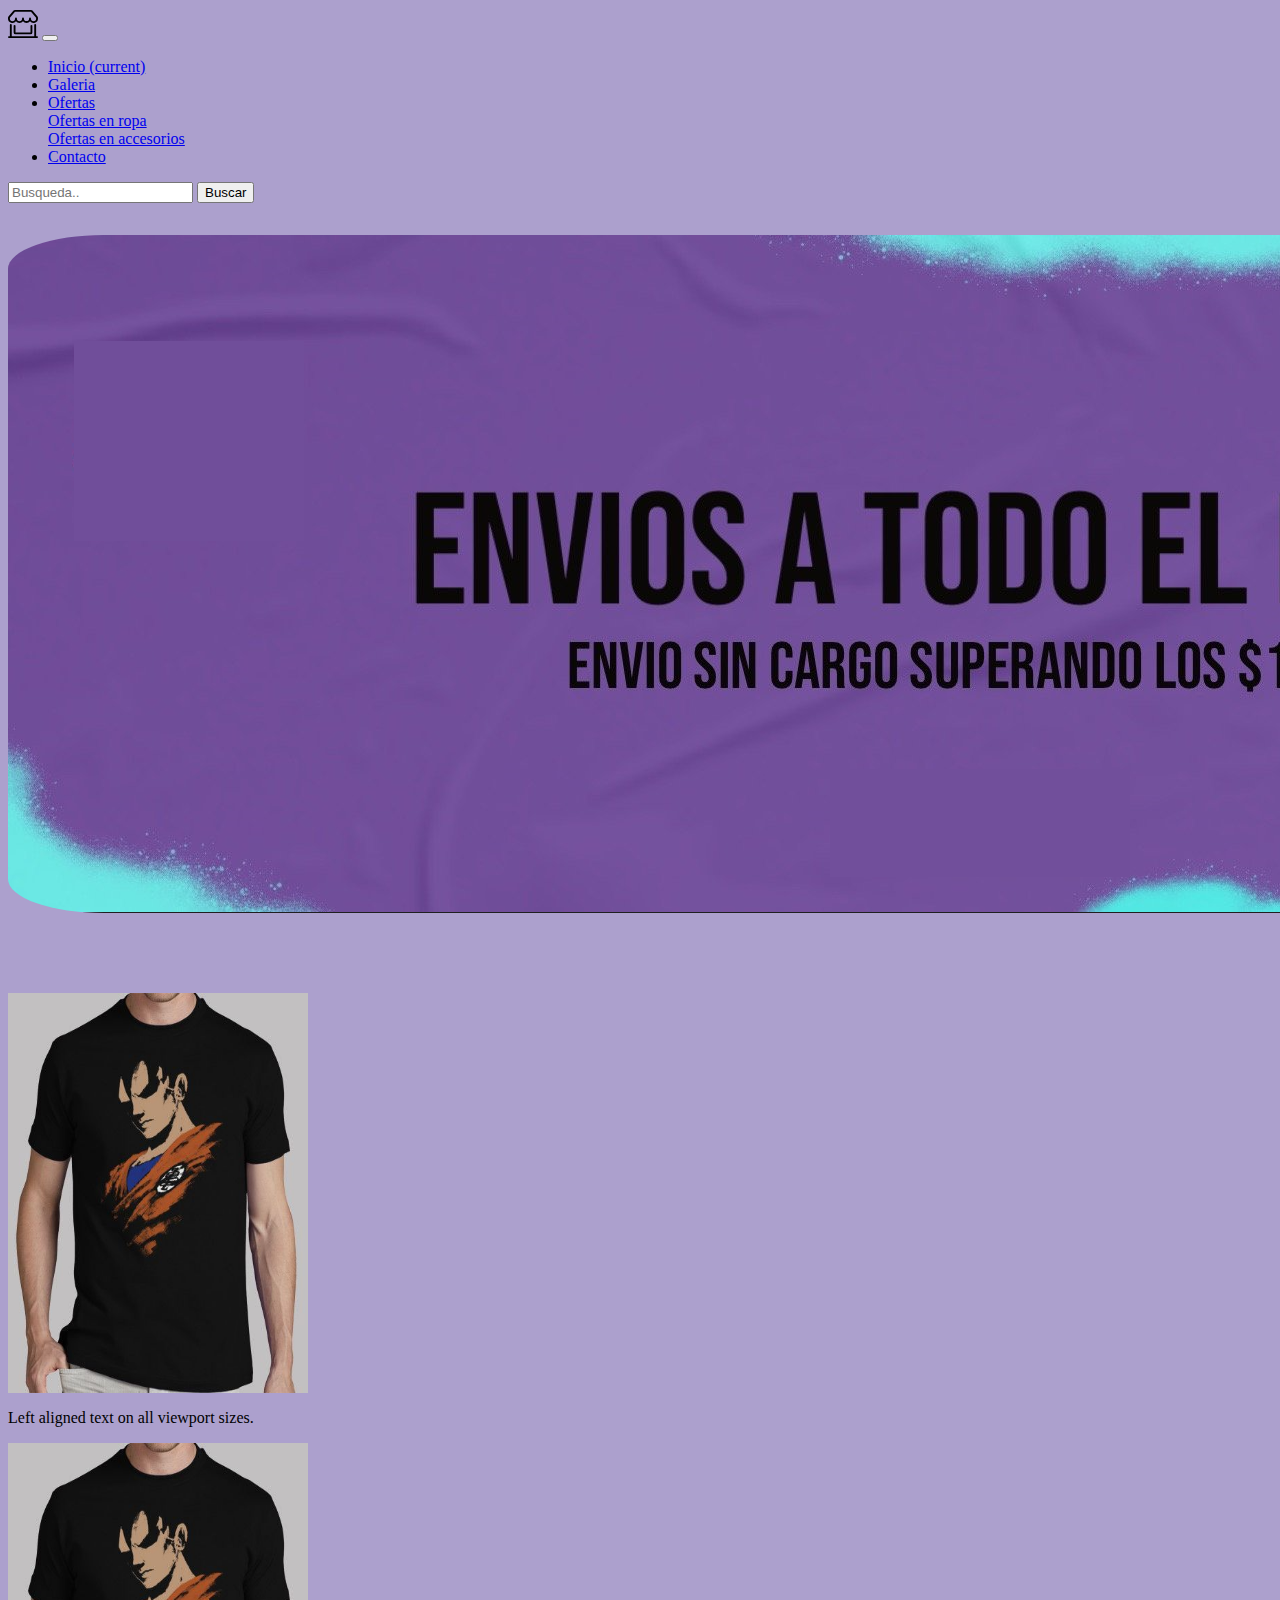
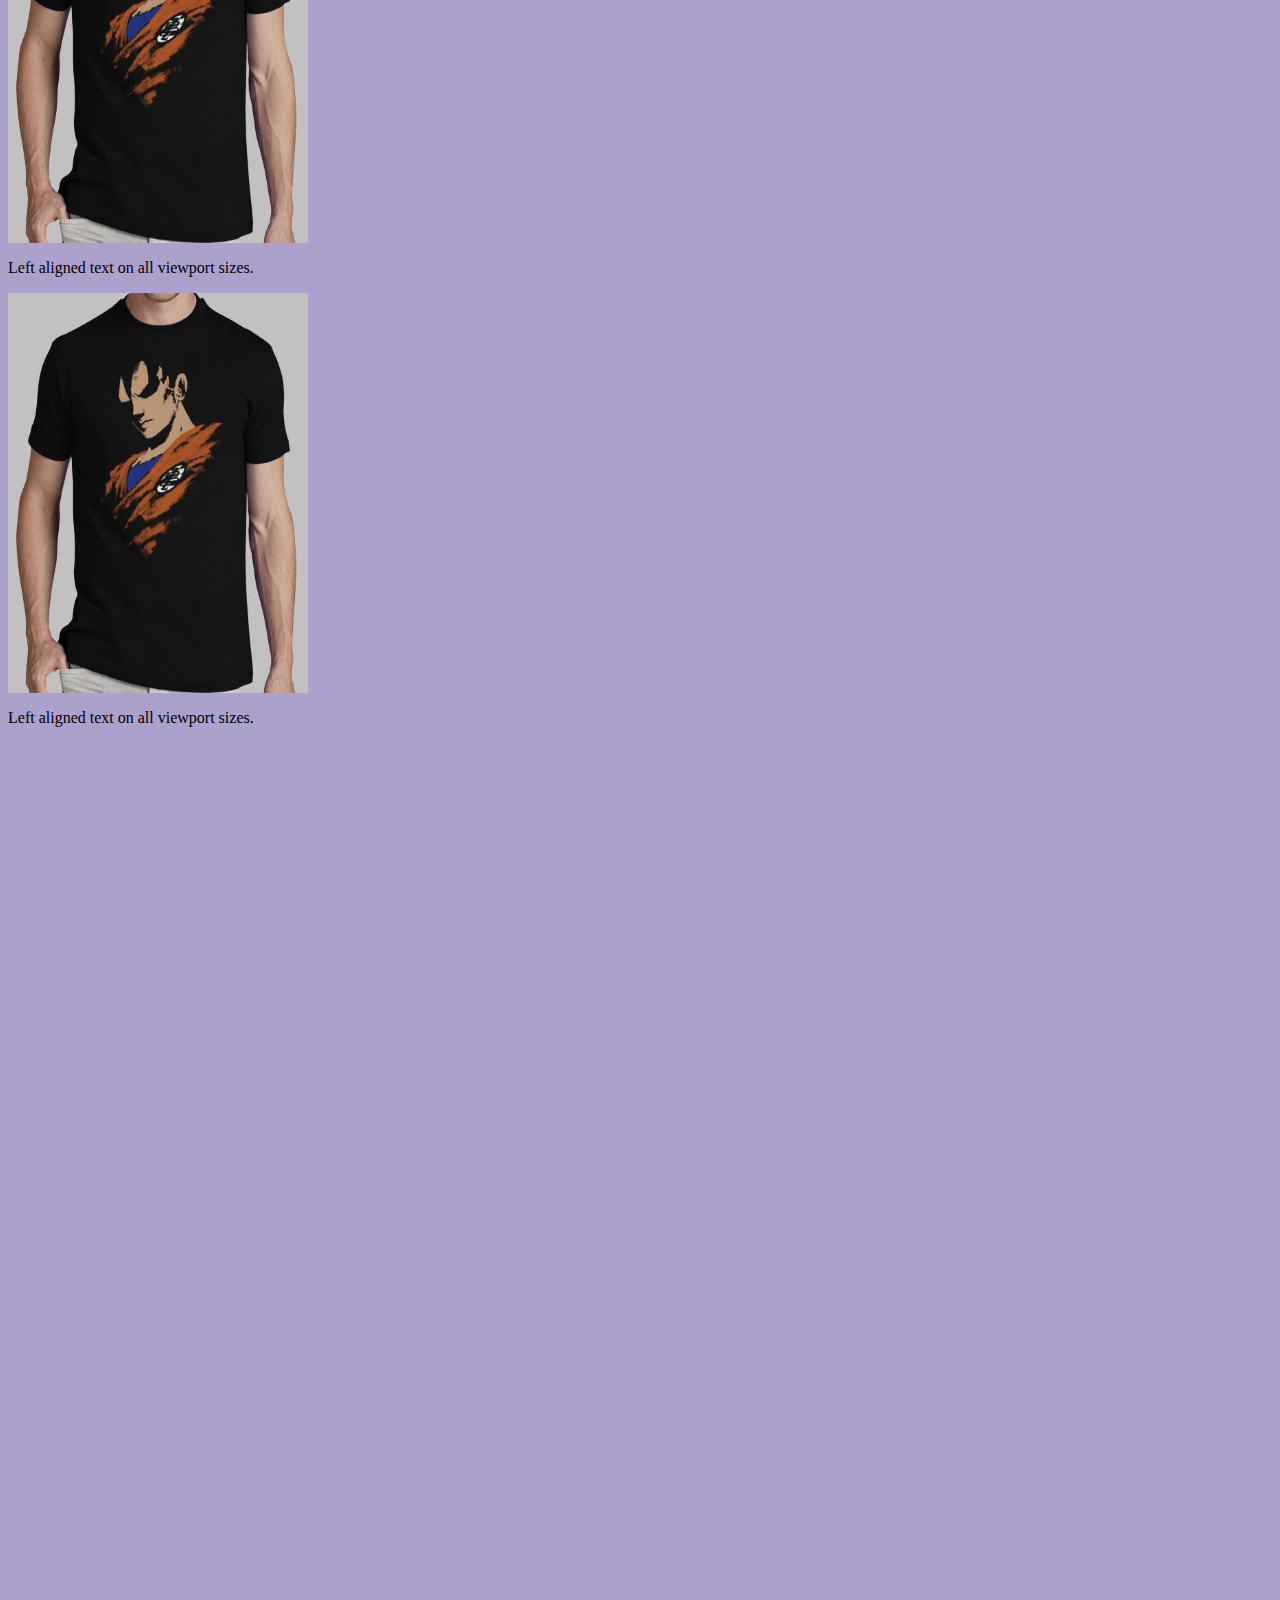
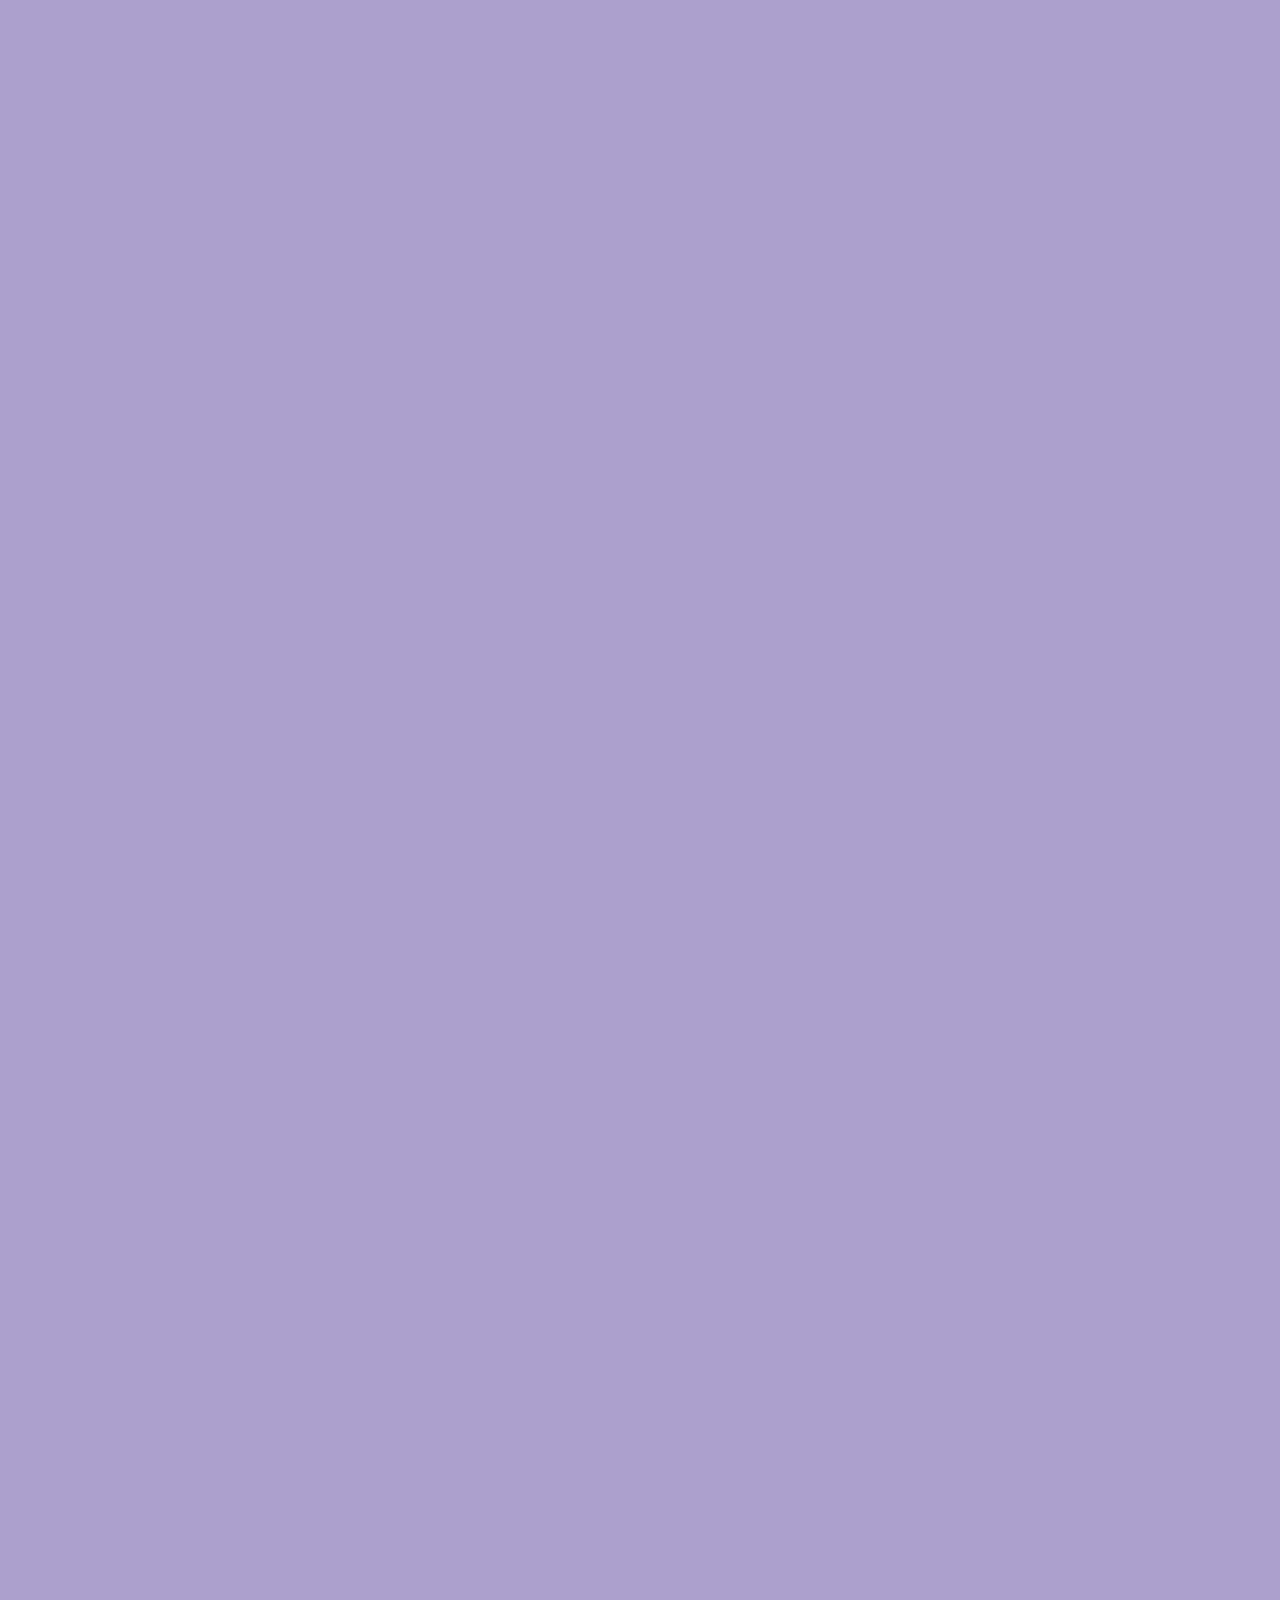
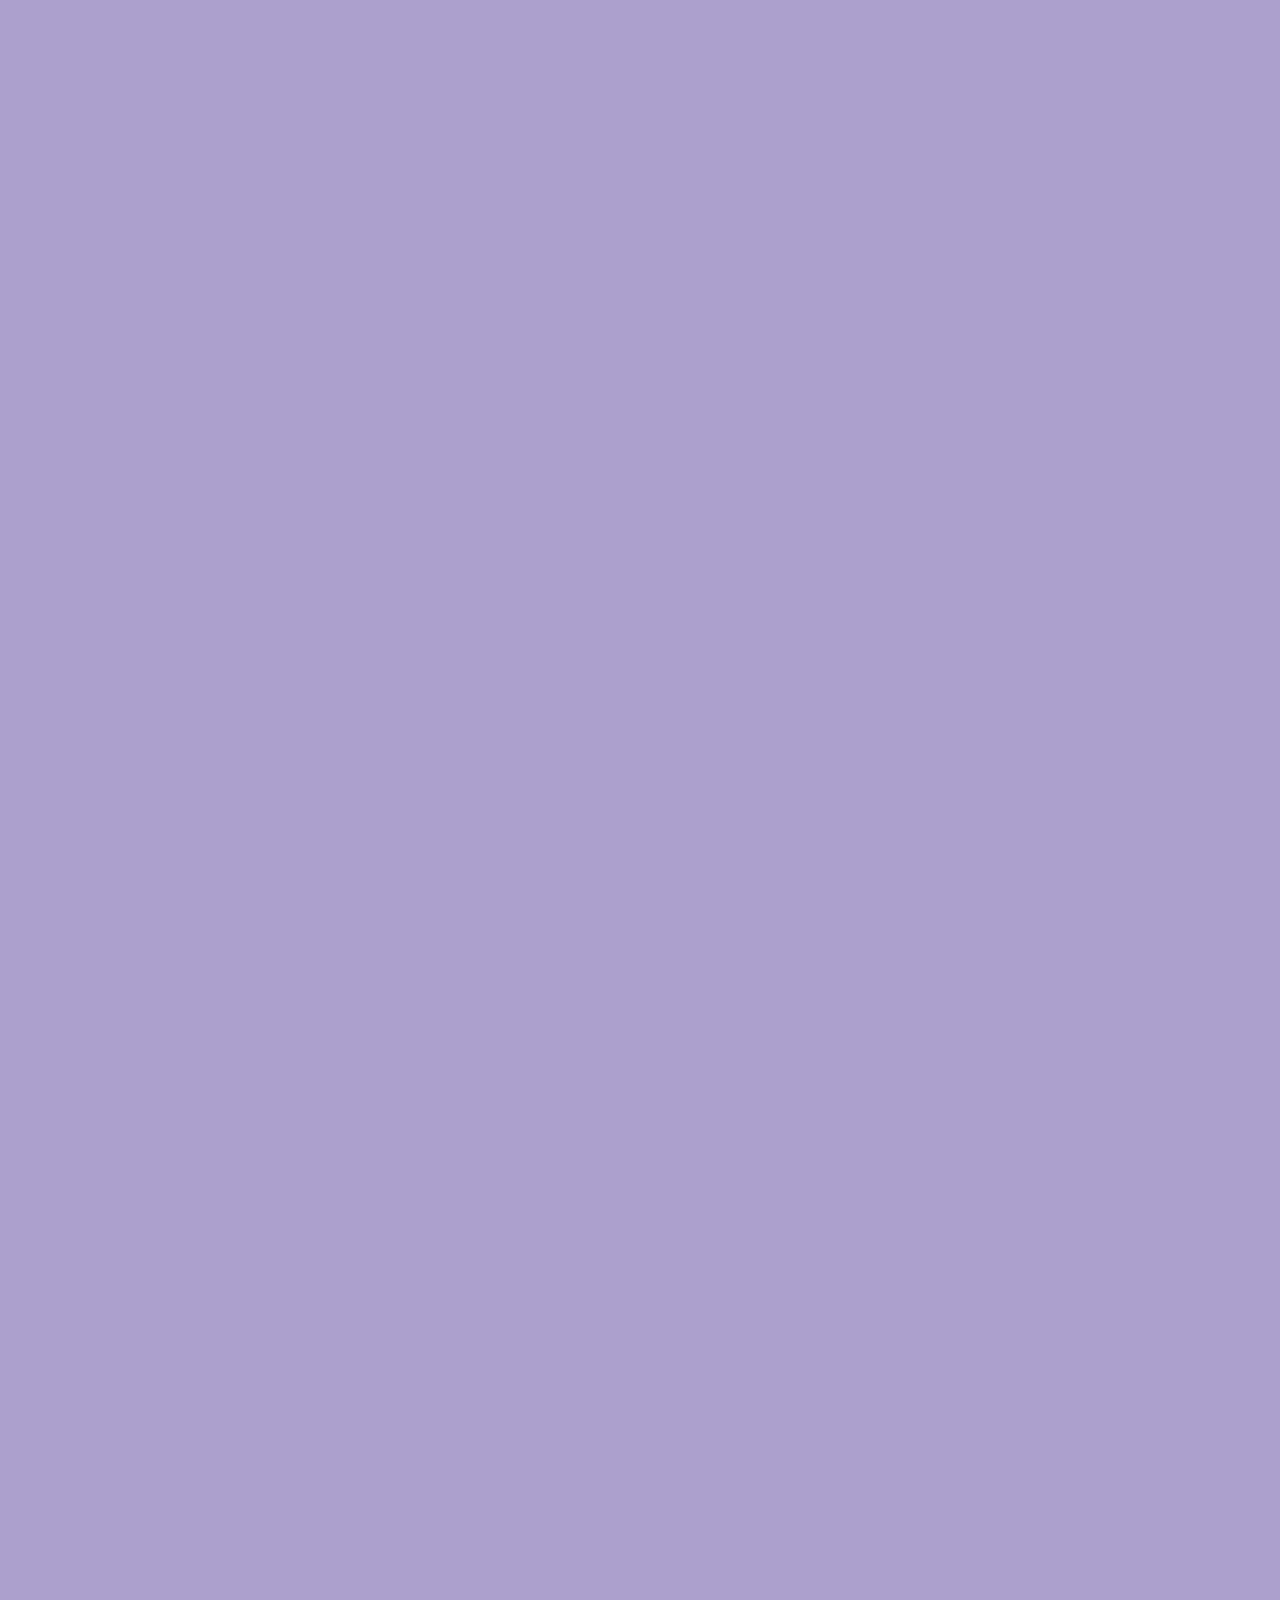
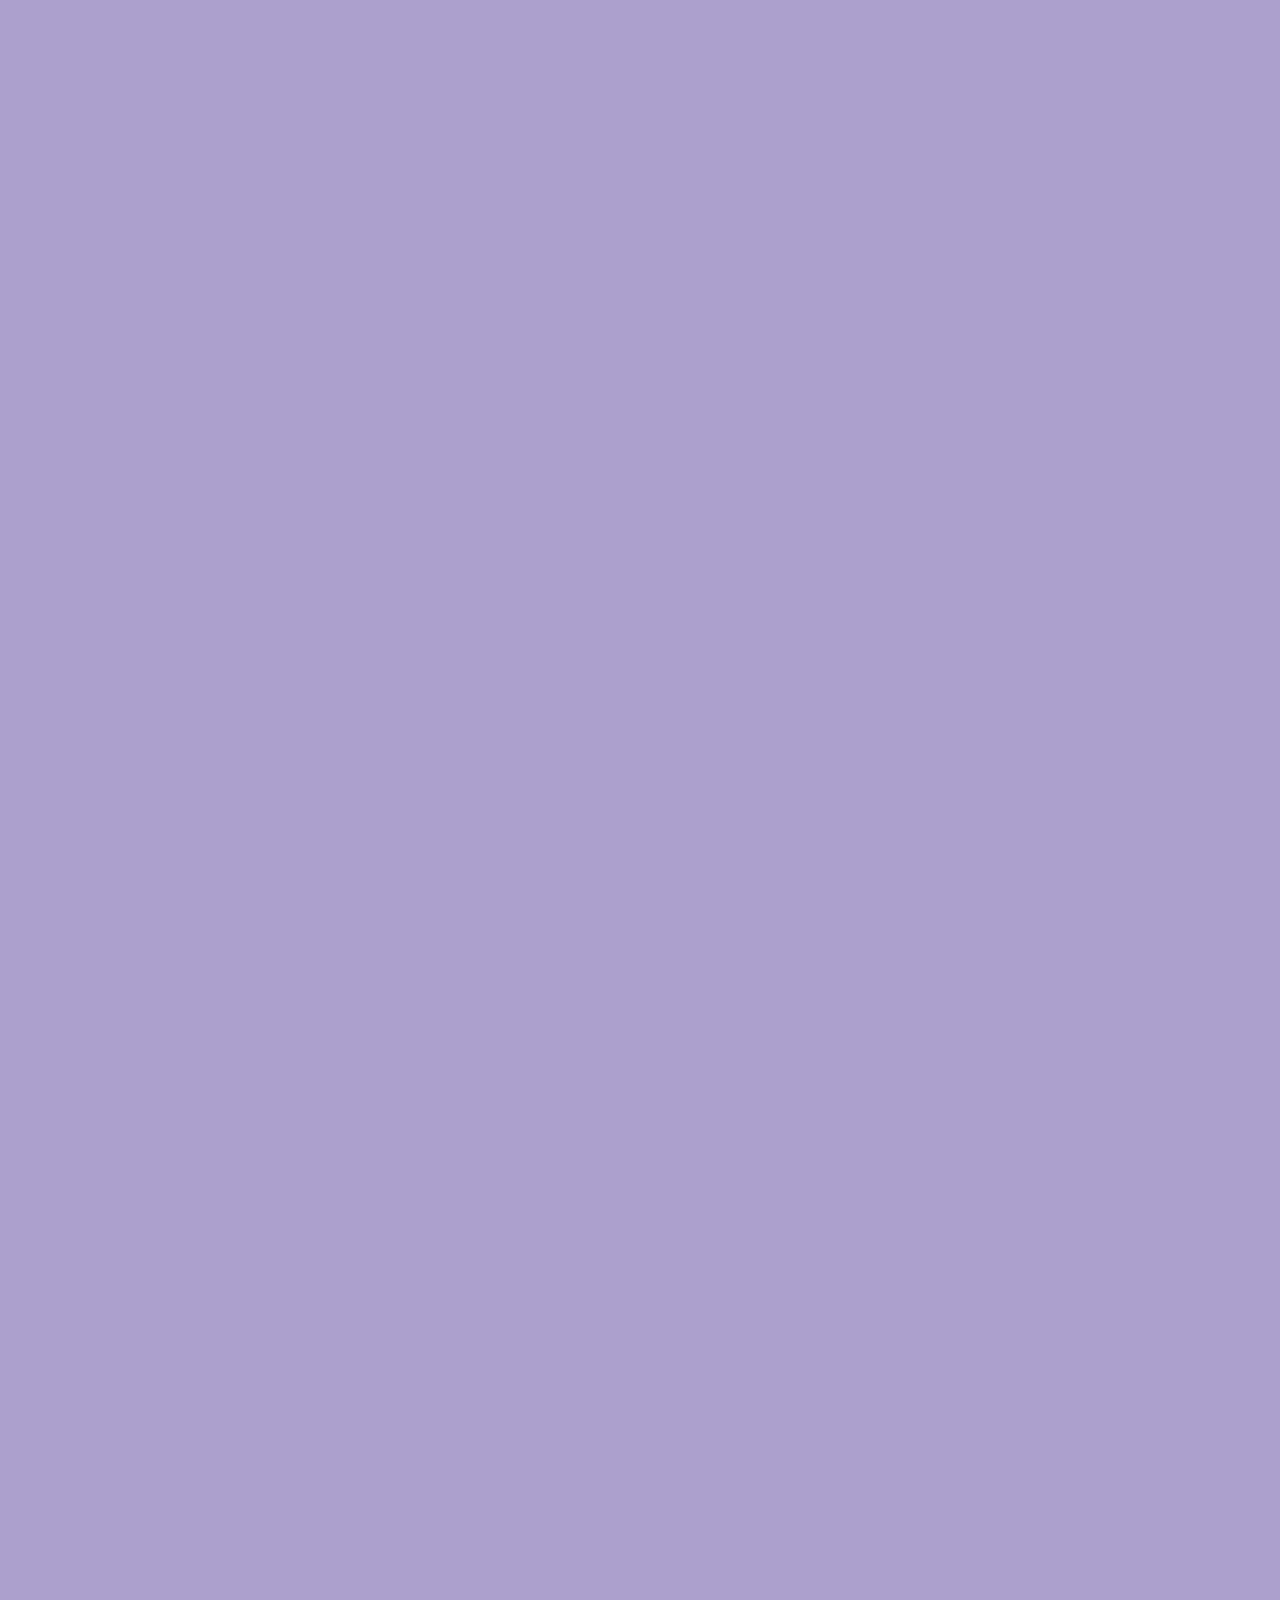
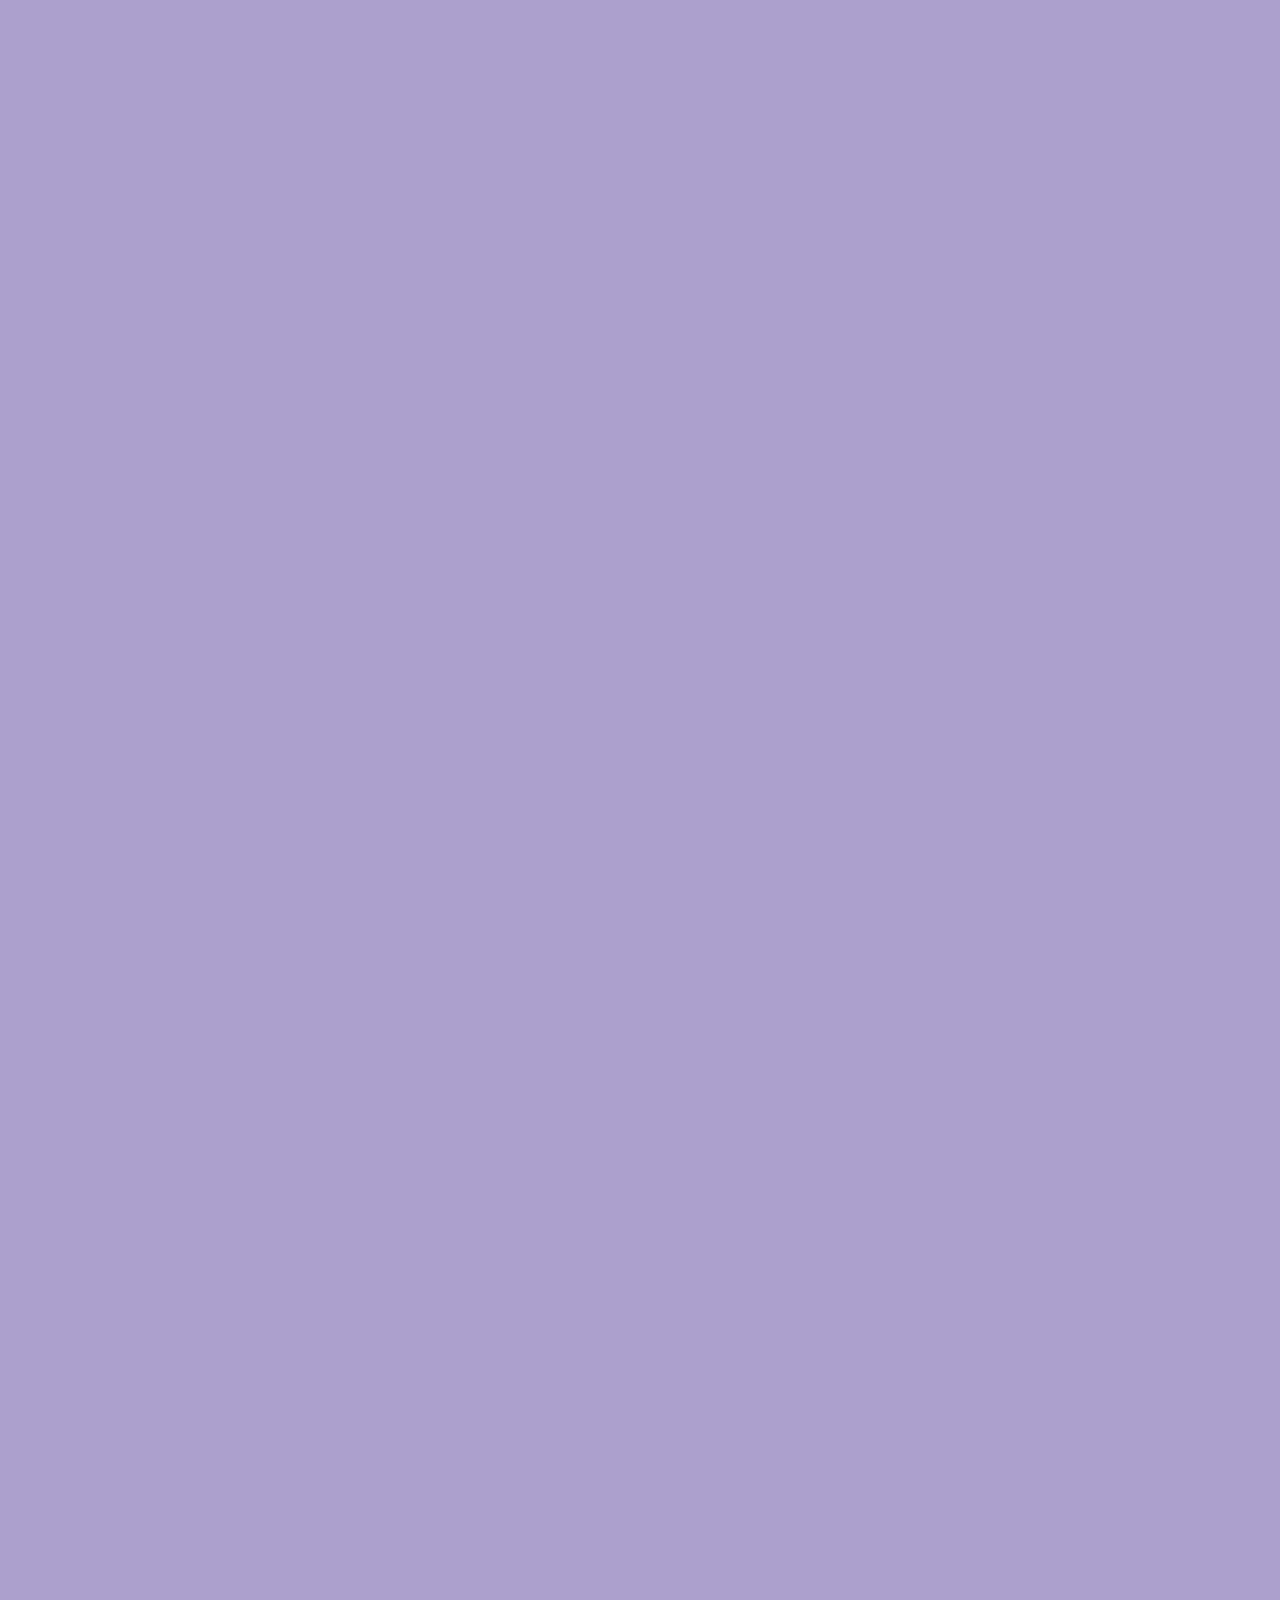
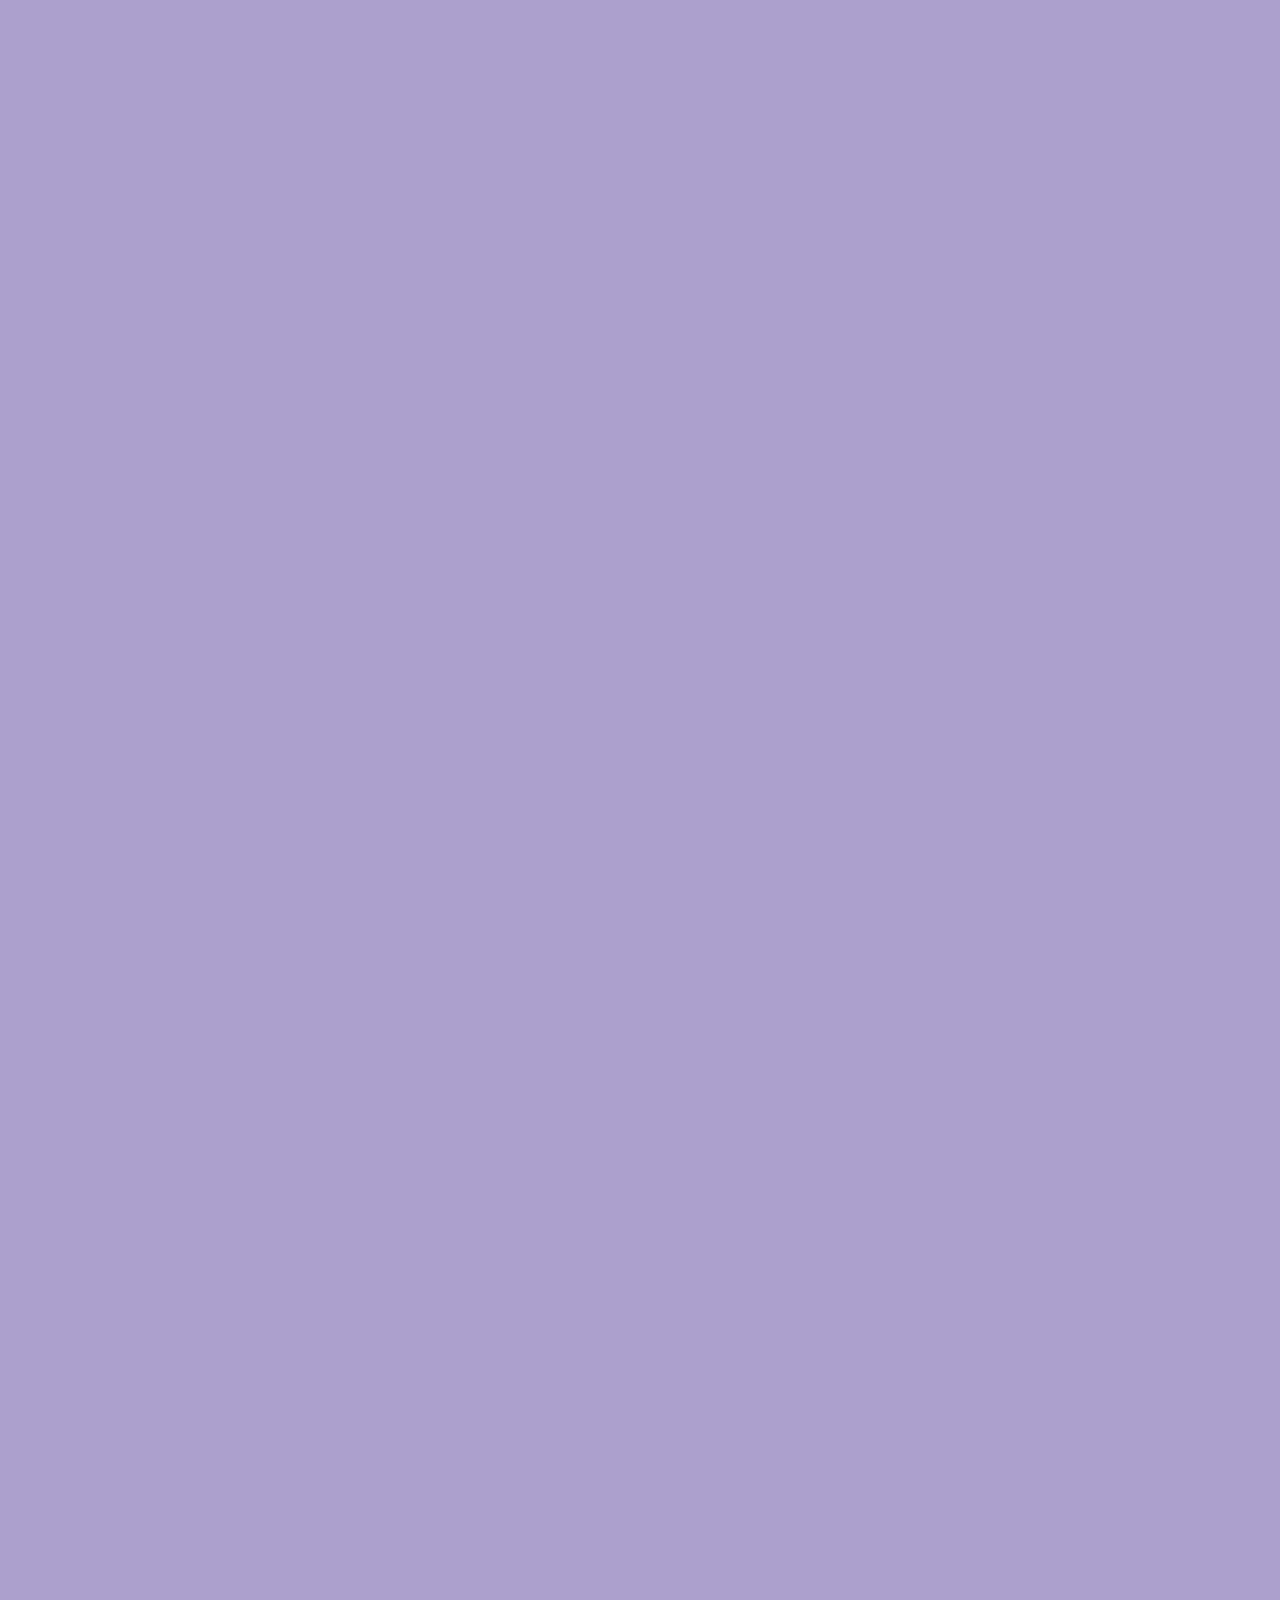
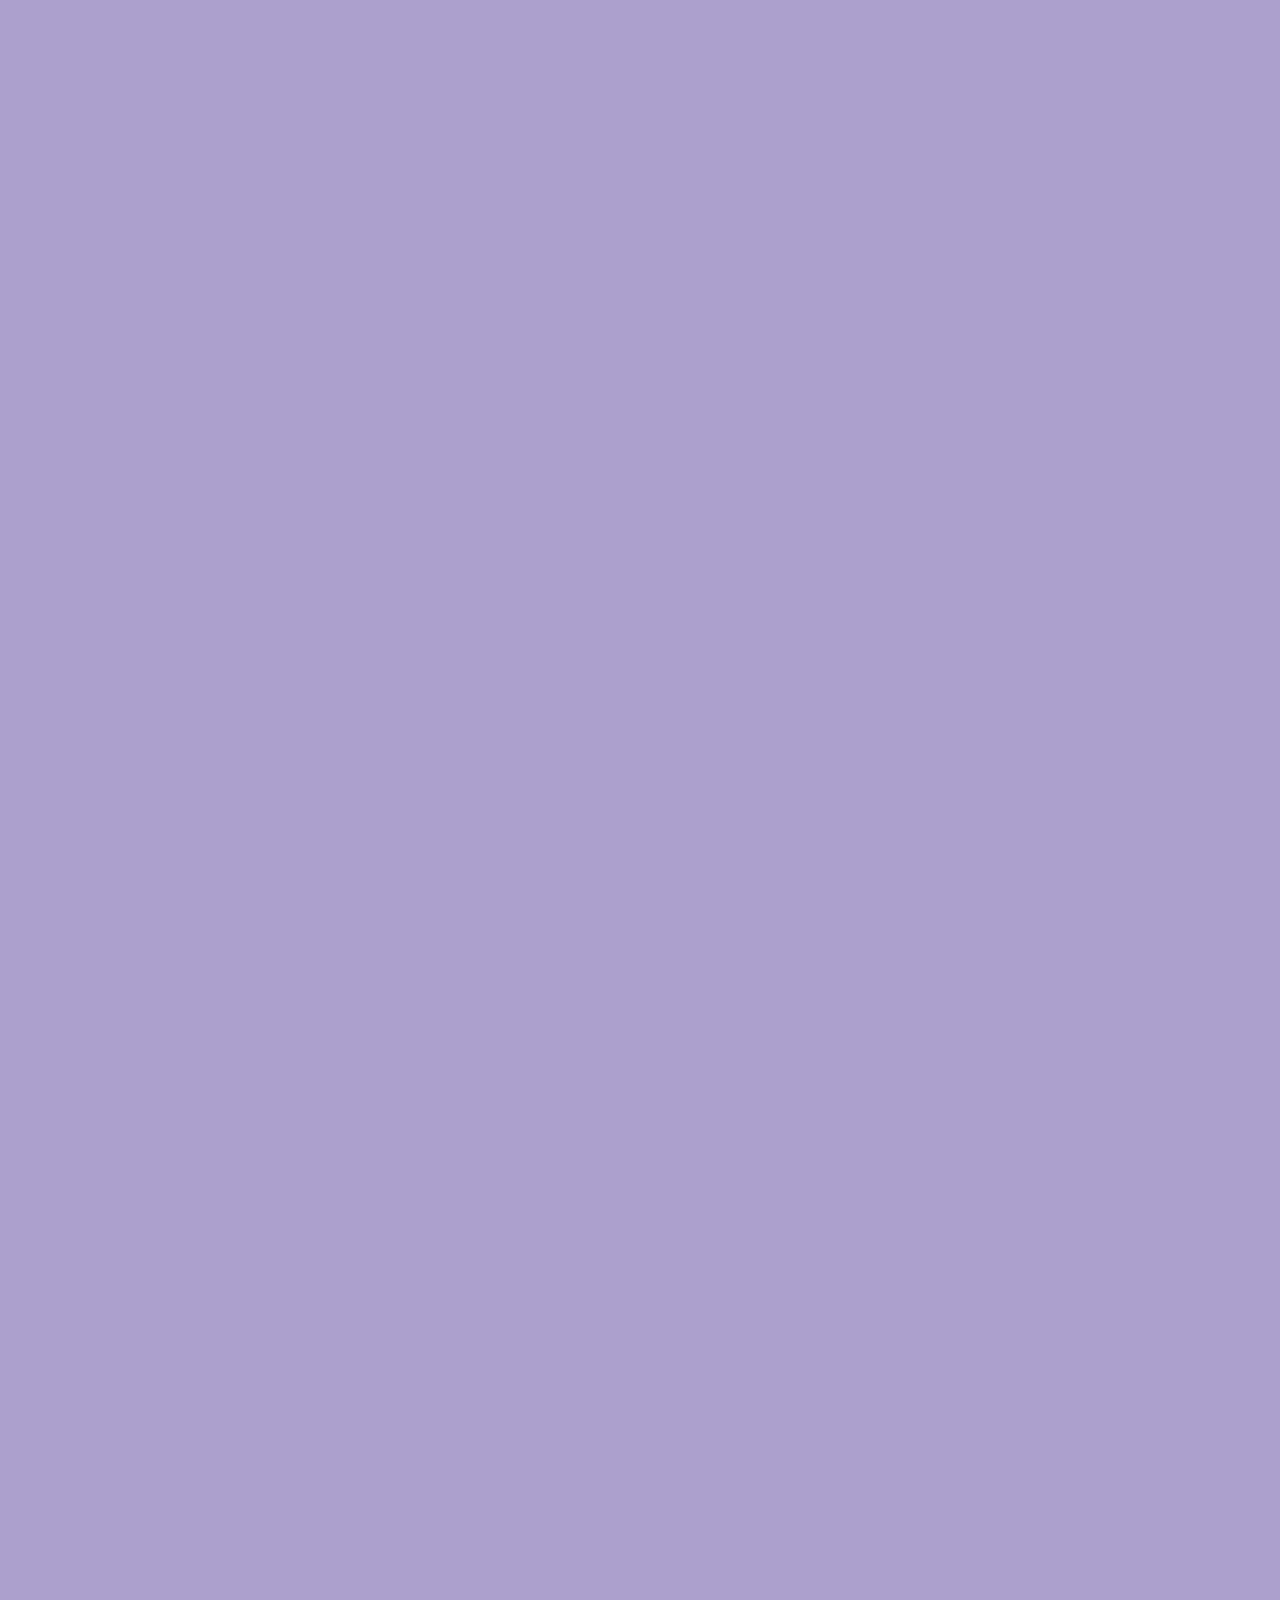
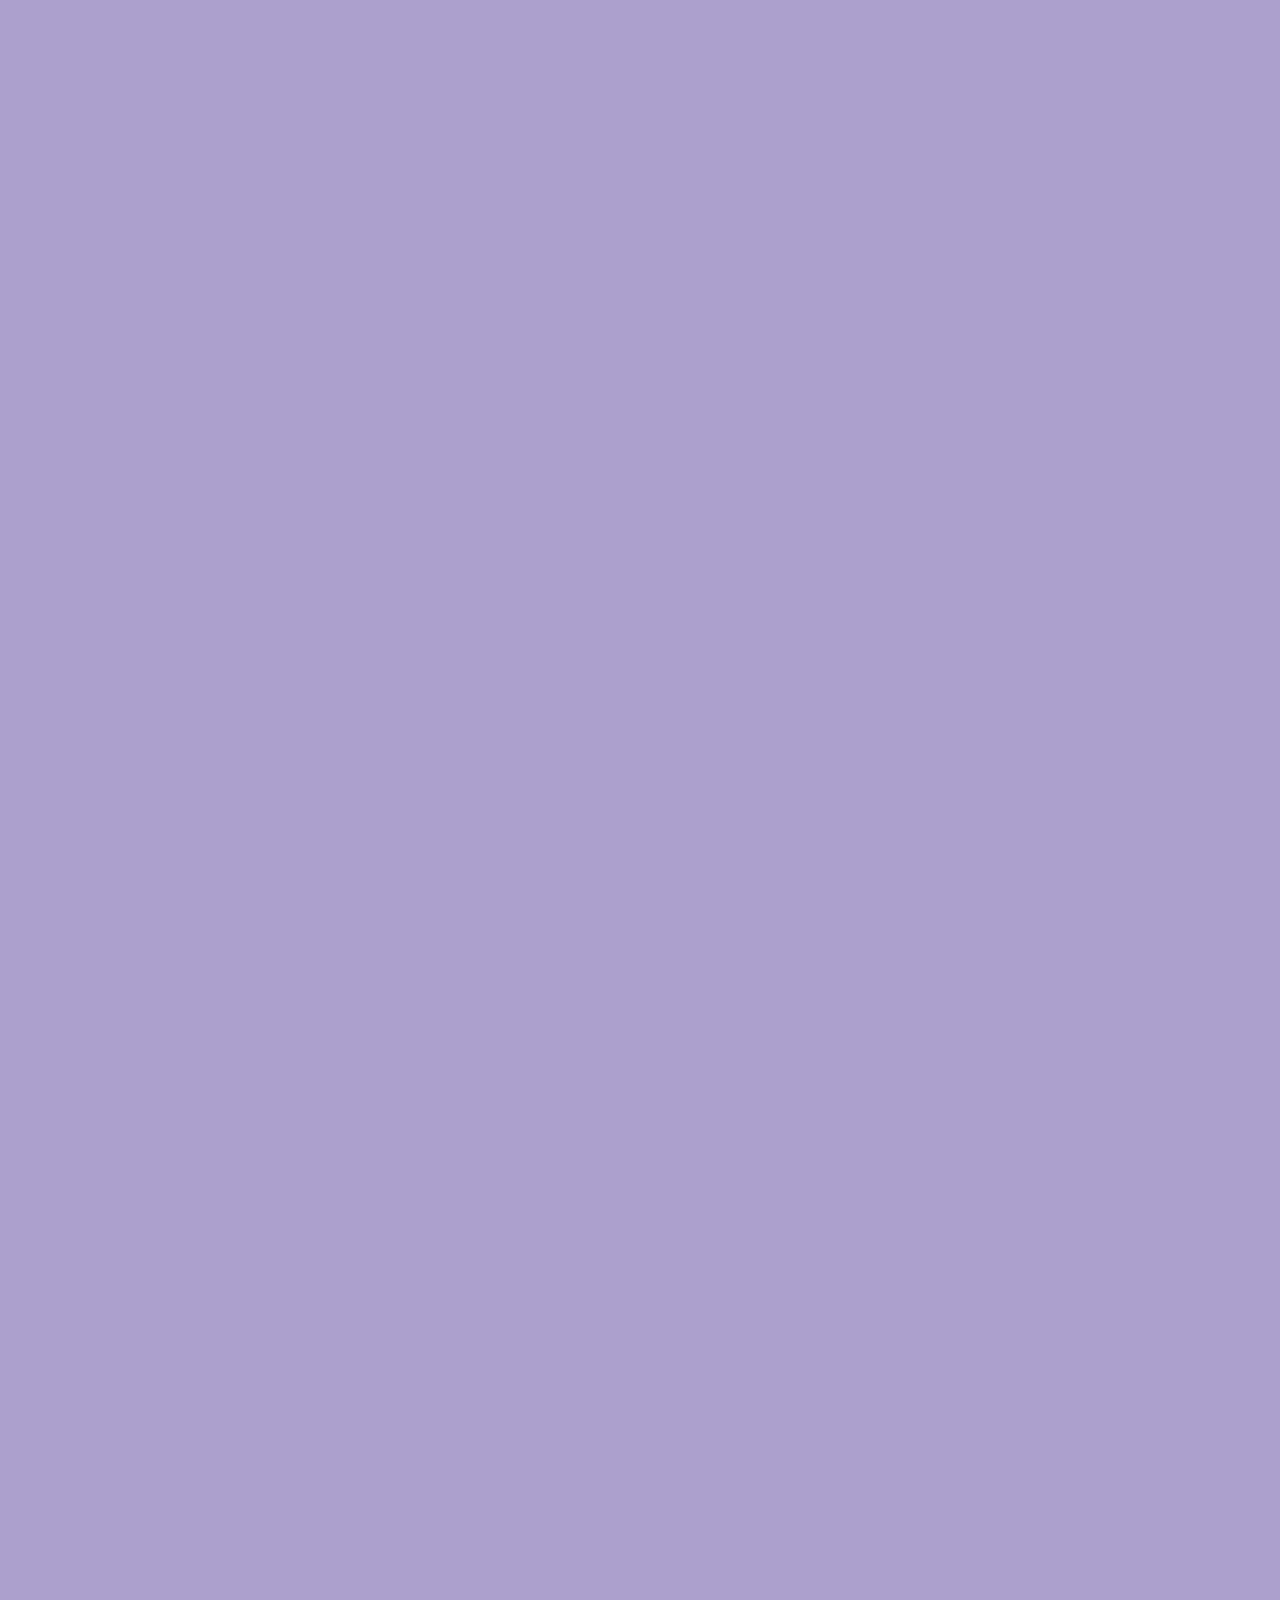
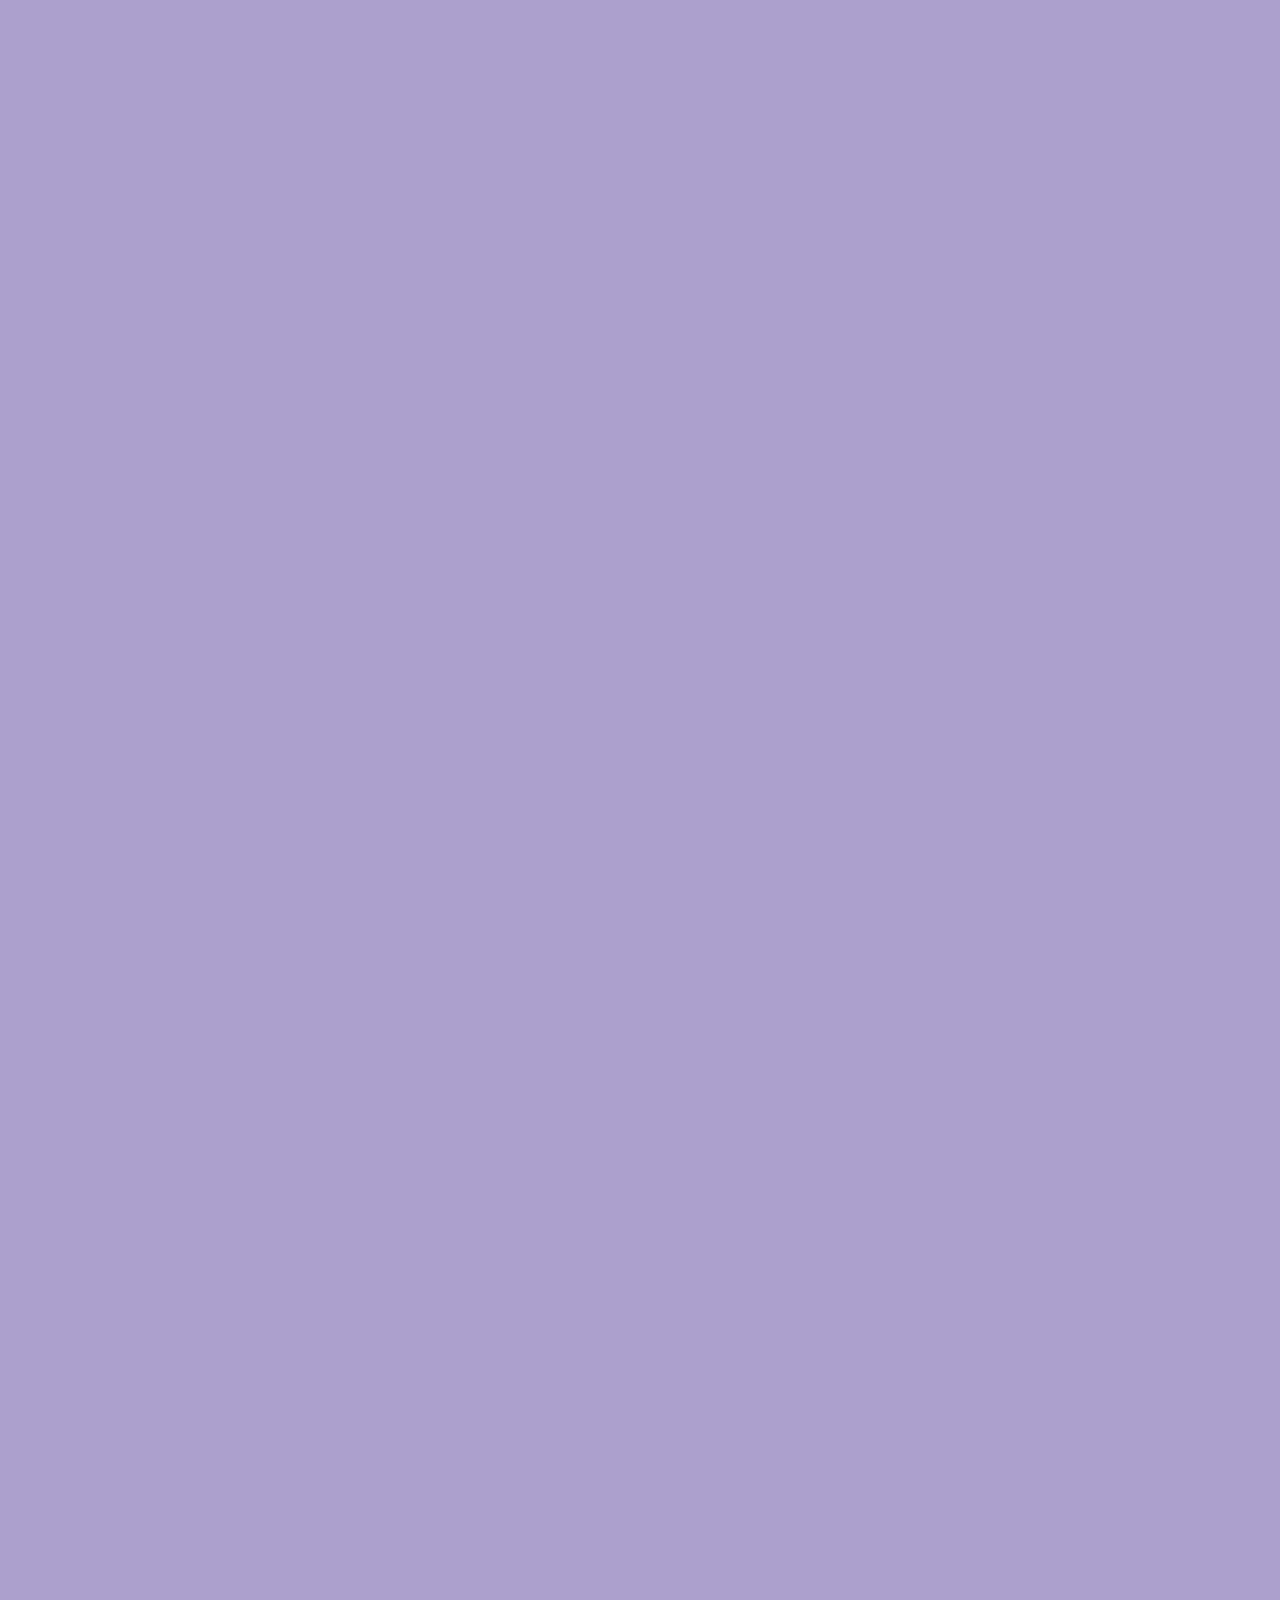
<file: index.html>
<html lang="en">
<head>
    <meta charset="UTF-8">
    <meta http-equiv="X-UA-Compatible" content="IE=edge">
    <meta name="viewport" content="width=device-width, initial-scale=1.0">
    <title>Bootstrap-example</title>
    <link rel="stylesheet" href="https://cdn.jsdelivr.net/npm/bootstrap@4.6.1/dist/css/bootstrap.min.css" integrity="sha384-zCbKRCUGaJDkqS1kPbPd7TveP5iyJE0EjAuZQTgFLD2ylzuqKfdKlfG/eSrtxUkn" crossorigin="anonymous">
    <link rel="stylesheet" href="/css/style.css">
</head>
<body class="colorbody">
    <header>
        <nav class="navbar navbar-expand-lg navbar-dark bg-dark">
            <a class="navbar-brand" href="#"></a>
            <img src="icons/shop-window.svg" width="30" height="30" class="d-inline-block align-top" alt="">
            <button class="navbar-toggler" type="button" data-toggle="collapse" data-target="#navbarSupportedContent" aria-controls="navbarSupportedContent" aria-expanded="false" aria-label="Toggle navigation">
            <span class="navbar-toggler-icon"></span>
            </button>
        
            <div class="collapse navbar-collapse" id="navbarSupportedContent">
            <ul class="navbar-nav mr-auto">
                <li class="nav-item active">
                <a class="nav-link" href="#">Inicio <span class="sr-only">(current)</span></a>
                </li>
                <li class="nav-item">
                <a class="nav-link" href="#">Galeria</a>
                </li>
                <li class="nav-item dropdown">
                <a class="nav-link dropdown-toggle" href="#" id="navbarDropdown" role="button" data-toggle="dropdown" aria-expanded="false">
                    Ofertas
                </a>
                <div class="dropdown-menu" aria-labelledby="navbarDropdown">
                    <a class="dropdown-item" href="#">Ofertas en ropa</a>
                    <div class="dropdown-divider"></div>
                    <a class="dropdown-item" href="#">Ofertas en accesorios</a>
                </div>
                </li>
                <li class="nav-item">
                <a class="nav-link" href="paginas/contacto.html">Contacto</a>
                
                </li>
            </ul>
            <form class="form-inline my-2 my-lg-0">
                <input class="form-control mr-sm-2" type="search" placeholder="Busqueda.." aria-label="Search">
                <button class="btn btn-outline-success my-2 my-sm-0" type="submit">Buscar</button>
            </form>
            </div>
        </nav>
    </header>
    <div class="container-lg">
    <img src="imgs/header.png" class="img-fluid" alt="...">
    </div>
    <div class="container">
        <div class="row">
        <div class="col-6 col-sm-4">
            <img src="imgs/remera1.jpg" width="300px" height="400px" alt="...">
            <p class="text-left">Left aligned text on all viewport sizes.</p>
        </div>
        <div class="col-6 col-sm-4">
            <img src="imgs/remera1.jpg" width="300px" height="400px" alt="...">
            <p class="text-left">Left aligned text on all viewport sizes.</p>
        </div>
        <div class="col-6 col-sm-4">
            <img src="imgs/remera1.jpg" width="300px" height="400px" alt="...">
            <p class="text-left">Left aligned text on all viewport sizes.</p>
        </div>
    </div>
    <footer>
        
    </footer>
</body>
<script src="https://cdn.jsdelivr.net/npm/jquery@3.5.1/dist/jquery.slim.min.js" integrity="sha384-DfXdz2htPH0lsSSs5nCTpuj/zy4C+OGpamoFVy38MVBnE+IbbVYUew+OrCXaRkfj" crossorigin="anonymous"></script>
<script src="https://cdn.jsdelivr.net/npm/bootstrap@4.6.1/dist/js/bootstrap.bundle.min.js" integrity="sha384-fQybjgWLrvvRgtW6bFlB7jaZrFsaBXjsOMm/tB9LTS58ONXgqbR9W8oWht/amnpF" crossorigin="anonymous"></script>
</html>
</file>
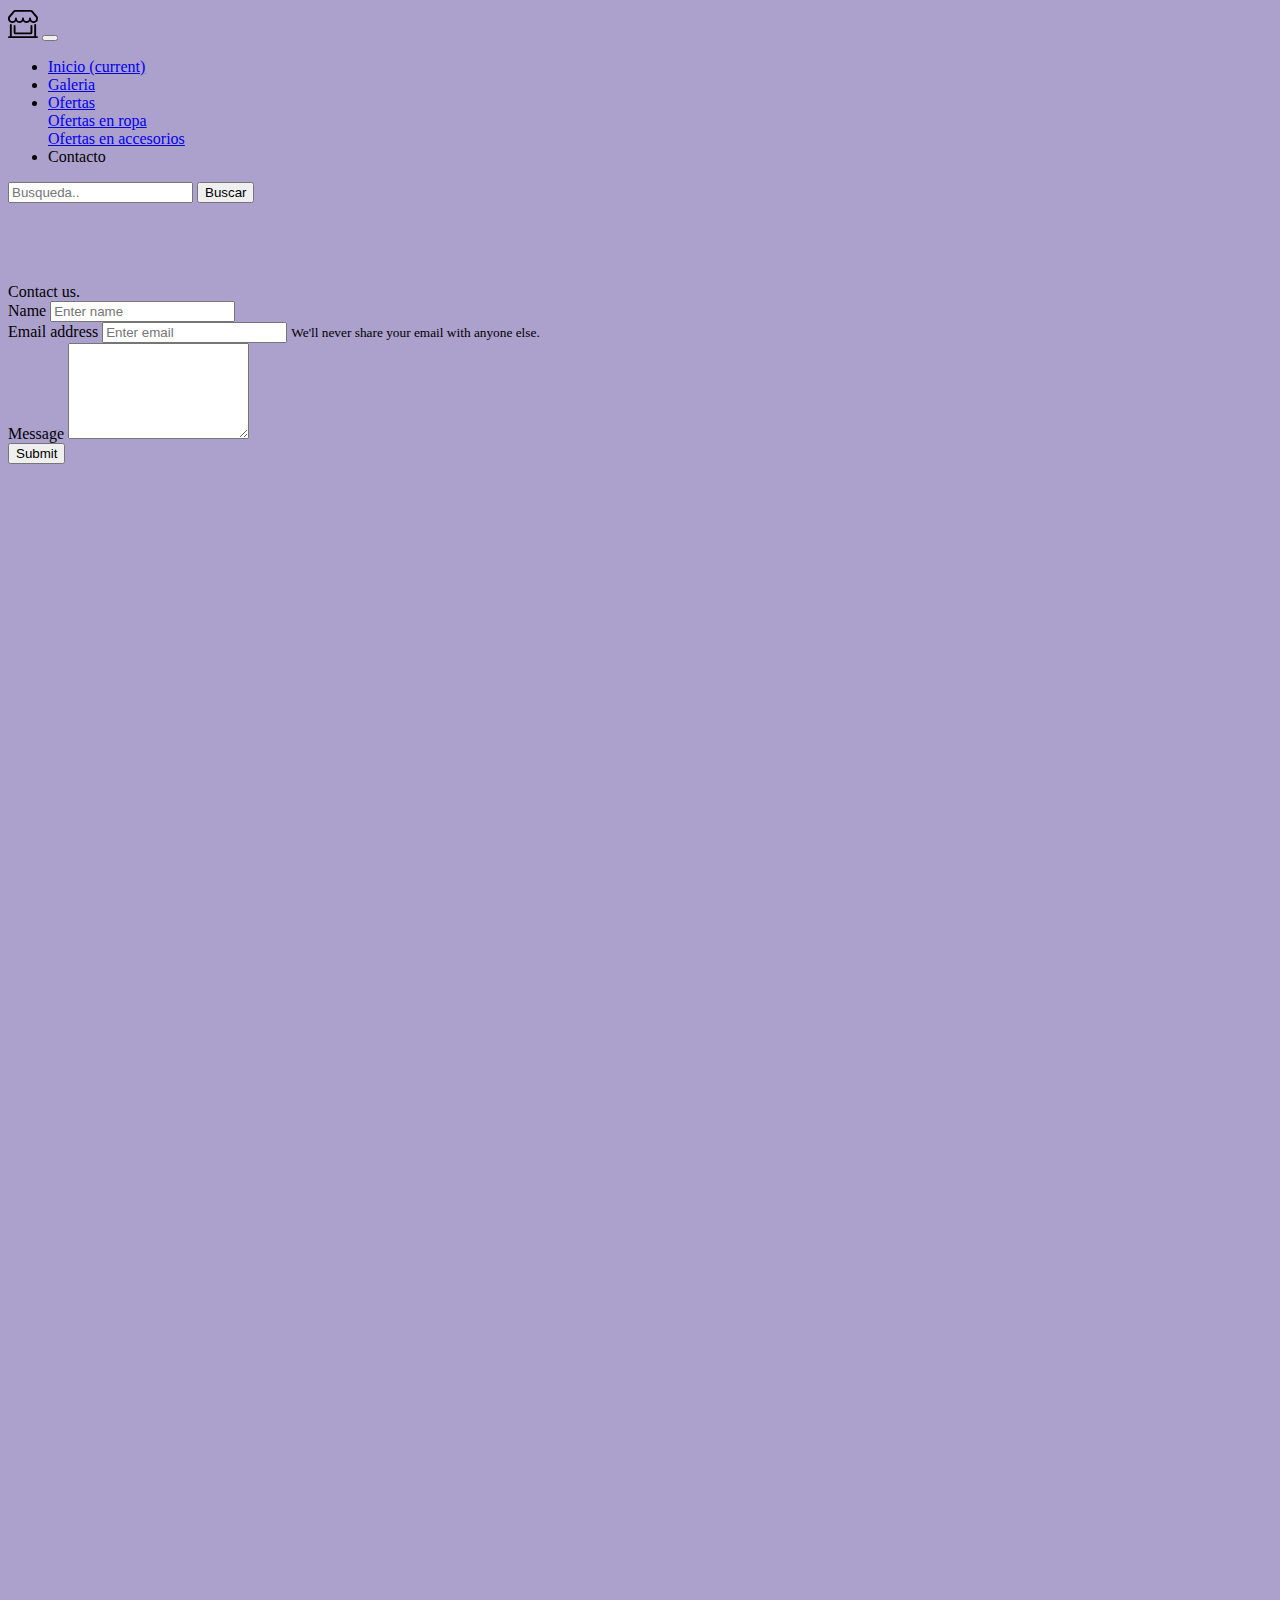
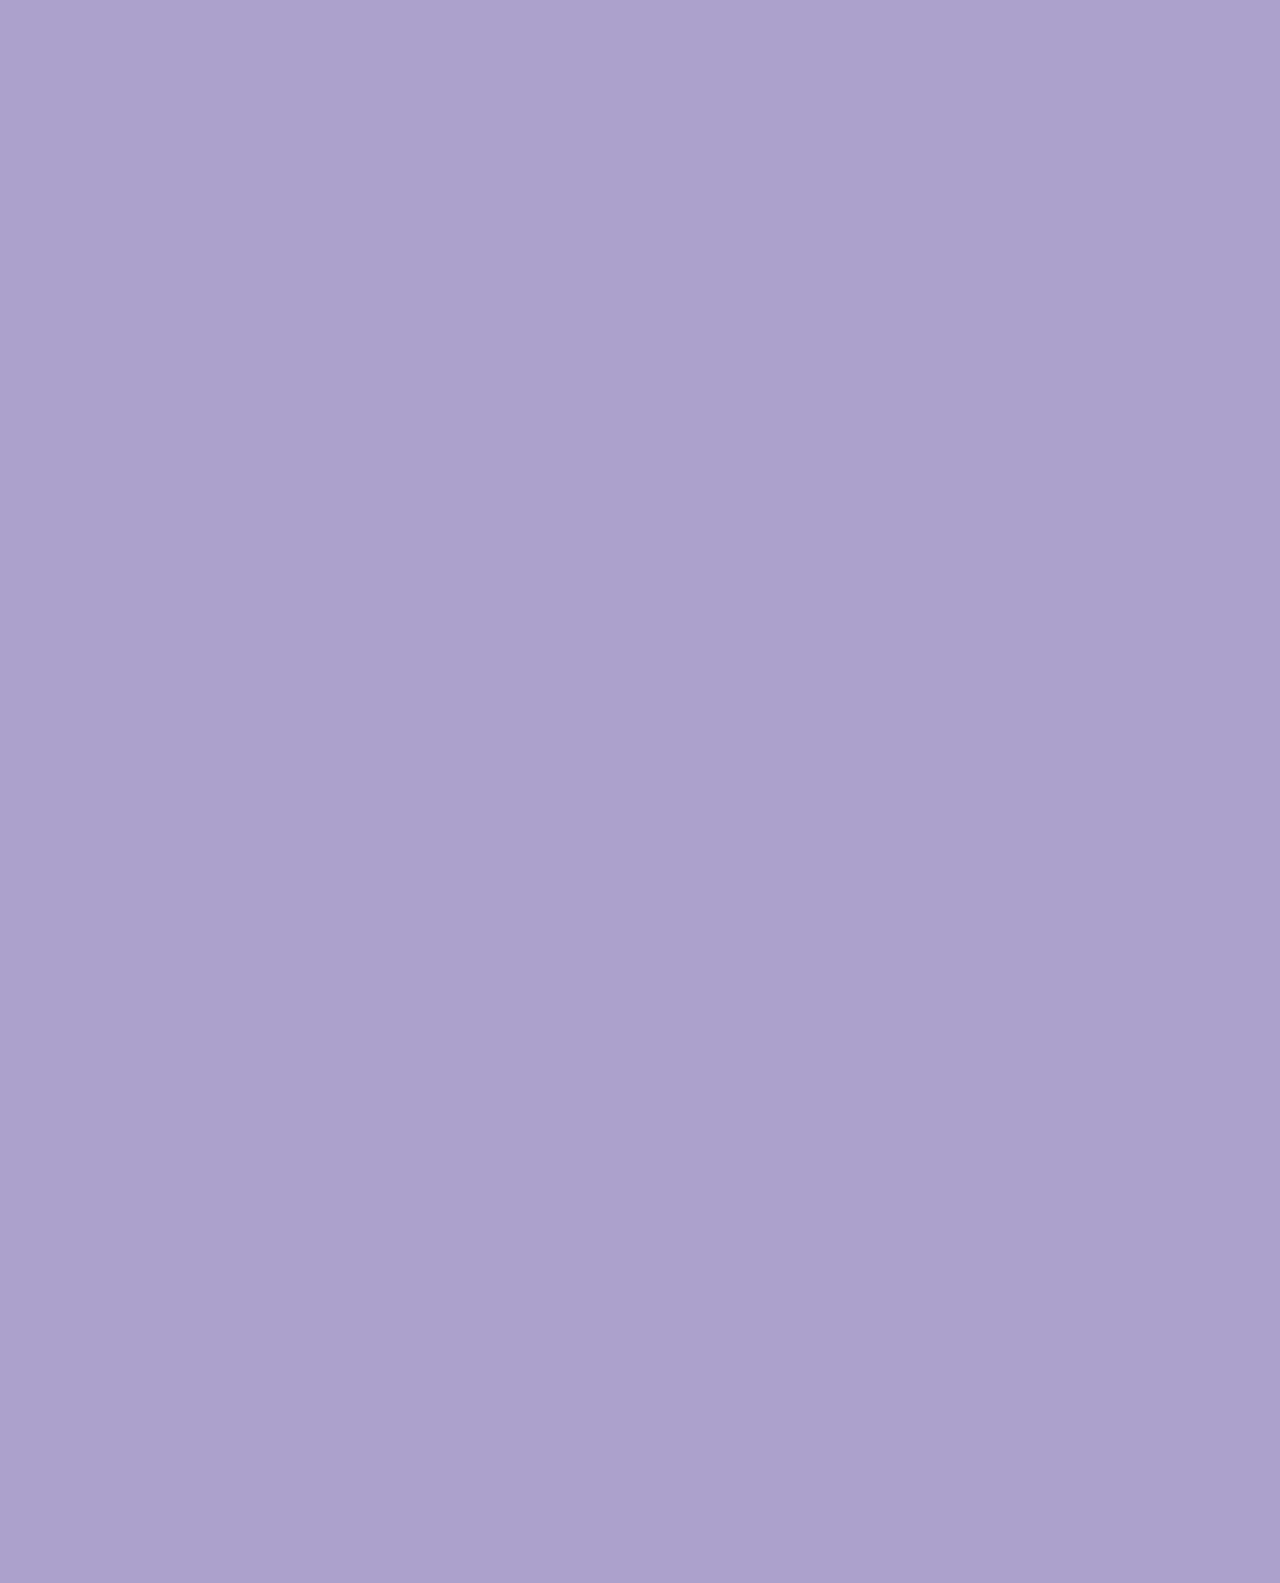
<file: paginas/contacto.html>
<html lang="en">
<head>
    <meta charset="UTF-8">
    <meta http-equiv="X-UA-Compatible" content="IE=edge">
    <meta name="viewport" content="width=device-width, initial-scale=1.0">
    <title>Contacto</title>
    <link rel="stylesheet" href="https://cdn.jsdelivr.net/npm/bootstrap@4.6.1/dist/css/bootstrap.min.css" integrity="sha384-zCbKRCUGaJDkqS1kPbPd7TveP5iyJE0EjAuZQTgFLD2ylzuqKfdKlfG/eSrtxUkn" crossorigin="anonymous">
    <link rel="stylesheet" href="../css/style.css">
</head>
    <body class="colorbody">
        <header>
            <nav class="navbar navbar-expand-lg navbar-dark bg-dark">
                <a class="navbar-brand" href="#"></a>
                <img src="../icons/shop-window.svg" width="30" height="30" class="d-inline-block align-top" alt="">
                <button class="navbar-toggler" type="button" data-toggle="collapse" data-target="#navbarSupportedContent" aria-controls="navbarSupportedContent" aria-expanded="false" aria-label="Toggle navigation">
                <span class="navbar-toggler-icon"></span>
                </button>
            
                <div class="collapse navbar-collapse" id="navbarSupportedContent">
                <ul class="navbar-nav mr-auto">
                    <li class="nav-item active">
                    <a class="nav-link" href="/index.html">Inicio <span class="sr-only">(current)</span></a>
                    </li>
                    <li class="nav-item">
                    <a class="nav-link" href="#">Galeria</a>
                    </li>
                    <li class="nav-item dropdown">
                    <a class="nav-link dropdown-toggle" href="#" id="navbarDropdown" role="button" data-toggle="dropdown" aria-expanded="false">
                        Ofertas
                    </a>
                    <div class="dropdown-menu" aria-labelledby="navbarDropdown">
                        <a class="dropdown-item" href="#">Ofertas en ropa</a>
                        <div class="dropdown-divider"></div>
                        <a class="dropdown-item" href="#">Ofertas en accesorios</a>
                    </div>
                    </li>
                    <li class="nav-item">
                    <a class="nav-link">Contacto</a>
                    <a href=""></a>
                    </li>
                </ul>
                <form class="form-inline my-2 my-lg-0">
                    <input class="form-control mr-sm-2" type="search" placeholder="Busqueda.." aria-label="Search">
                    <button class="btn btn-outline-success my-2 my-sm-0" type="submit">Buscar</button>
                </form>
                </div>
            </nav>
        </header>
        <div class="container">
            <div class="row">
                <div class="col">
                    <div class="card">
                        <div class="card-header text-dark"><i class="fa fa-envelope"></i> Contact us.
                        </div>
                        <div class="card-body">
                            <form>
                                <div class="form-group">
                                    <label for="name">Name</label>
                                    <input type="text" class="form-control" id="name" aria-describedby="emailHelp" placeholder="Enter name" required>
                                </div>
                                <div class="form-group">
                                    <label for="email">Email address</label>
                                    <input type="email" class="form-control" id="email" aria-describedby="emailHelp" placeholder="Enter email" required>
                                    <small id="emailHelp" class="form-text text-muted">We'll never share your email with anyone else.</small>
                                </div>
                                <div class="form-group">
                                    <label for="message">Message</label>
                                    <textarea class="form-control" id="message" rows="6" required></textarea>
                                </div>
                                <div class="mx-auto">
                                <button type="submit" class="btn btn-primary text-right">Submit</button></div>
                            </form>
                        </div>
                    </div>
                        </div>
        
                    </div>
                </div>
            </div>
        </div>
</body>
<script src="https://cdn.jsdelivr.net/npm/jquery@3.5.1/dist/jquery.slim.min.js" integrity="sha384-DfXdz2htPH0lsSSs5nCTpuj/zy4C+OGpamoFVy38MVBnE+IbbVYUew+OrCXaRkfj" crossorigin="anonymous"></script>
<script src="https://cdn.jsdelivr.net/npm/bootstrap@4.6.1/dist/js/bootstrap.bundle.min.js" integrity="sha384-fQybjgWLrvvRgtW6bFlB7jaZrFsaBXjsOMm/tB9LTS58ONXgqbR9W8oWht/amnpF" crossorigin="anonymous"></script>
</html>
</file>
<file: css/style.css>
/* *{
    margin: 0;
    padding: 0;
} */
.colorbody{
    background-color: #ACA0CD;
}
.container{
    display: grid;
    grid-template-rows: repeat(12, 1fr);
    gap: 3rem;
    margin-top: 5rem;
}
.container-lg{
    margin-top: 2rem;
    
}
.container-md{
    margin-top: 10rem;
    padding-left: 20rem;
    background-color: black;
}
.img-fluid{
    border-radius: 5%;
}
.container:nth-of-type(1){
    grid-column: 1/5;
}
.container:nth-of-type(2){
    grid-column: 5/9;
}
.container:nth-of-type(3){
    grid-column: 9/13;
}
</file>
